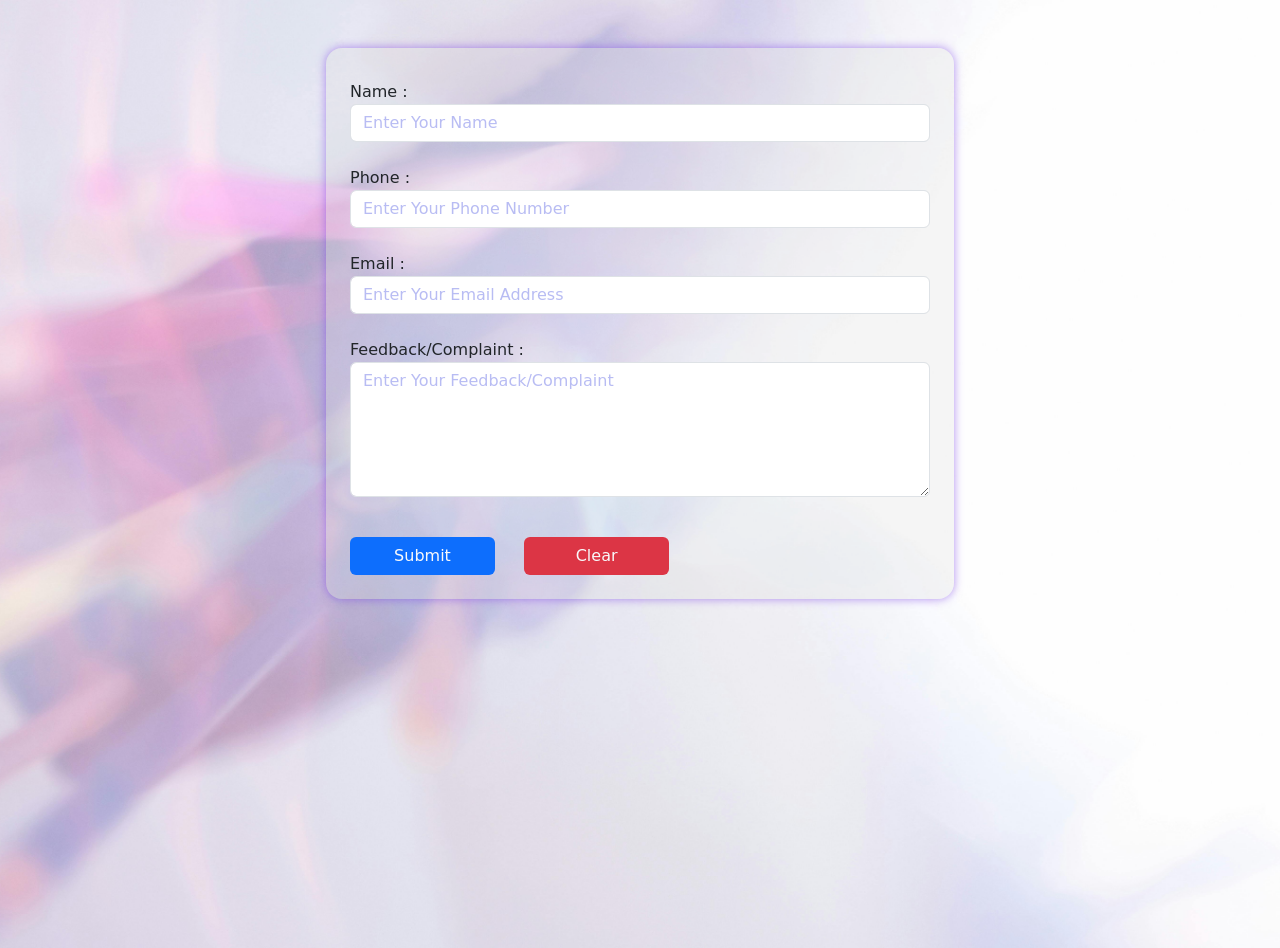
<file: feedback.html>
<!DOCTYPE html>
<html lang="en">

<head>
    <meta charset="UTF-8">
    <meta name="viewport" content="width=device-width, initial-scale=1.0">
    <title>Feedack | Kalashamala</title>
    <link href="https://cdn.jsdelivr.net/npm/bootstrap@5.3.8/dist/css/bootstrap.min.css" rel="stylesheet"
        integrity="sha384-sRIl4kxILFvY47J16cr9ZwB07vP4J8+LH7qKQnuqkuIAvNWLzeN8tE5YBujZqJLB" crossorigin="anonymous">
        <link rel="stylesheet" href="feedback.css" type="text/css">
</head>

<body>
    <div class="container-fluid">
        <form class="w-50 mx-auto mt-5 p-4 rounded-4" id="feed">
            <div class="d-flex flex-column">
                <label for="name" class="mt-2">Name : </label>
                <input type="text" id="name" class="form-control" placeholder="Enter Your Name">
                <p id="name_error" style="color: red;"></p>
            </div>
            <div class="d-flex flex-column">
                <label for="phone"  class="mt-2">Phone : </label>
                <input type="number" id="phone" class="form-control" placeholder="Enter Your Phone Number">
                <p id="phone_error" style="color: red;"></p>
            </div>
            <div class="d-flex flex-column">
                <label for="email" class="mt-2">Email : </label>
                <input type="email" id="email" class="form-control" placeholder="Enter Your Email Address">
                <p id="email_error" style="color: red;"></p>
            </div>
            <div class="d-flex flex-column">
                <label for="feedback" class="mt-2">Feedback/Complaint : </label>
                <textarea name="feedback" id="feedback" class="form-control feedback" placeholder="Enter Your Feedback/Complaint"></textarea>
                <p id="feedback_error" style="color: red;"></p>
            </div>
            <button id="submit_btn" class="btn bg-primary text-light mt-4 w-25" type="submit">Submit</button>
            <button class="btn bg-danger text-light ms-4 mt-4 w-25" type="reset">Clear</button>
        </form>
    </div>
    <script src="https://cdn.jsdelivr.net/npm/bootstrap@5.3.8/dist/js/bootstrap.bundle.min.js"
        integrity="sha384-FKyoEForCGlyvwx9Hj09JcYn3nv7wiPVlz7YYwJrWVcXK/BmnVDxM+D2scQbITxI"
        crossorigin="anonymous"></script>
        <script src="./feedback.js"></script>
</body>

</html>
</file>
<file: feedback.css>
*{
    margin: 0;
    padding: 0;
}

body{
    background-image: url("./images/bg.jpg");
    background-position: center;
    background-repeat: no-repeat;
    background-size: cover;
    height: 100vh;
}

/* INPUT NUMBER STYLE BEGIN  */

input::-webkit-outer-spin-button,
input::-webkit-inner-spin-button {
    -webkit-appearance: none;
    margin: 0;
}

/* Remove arrows in Firefox */
input[type=number] {
    -moz-appearance: textfield;
    appearance: textfield;
}

/* INPUT NUMBER STYLE END  */

/* FORM STYLE BEGIN */

form{
    background-color: rgba(221, 221, 221, 0.288) !important;
    box-shadow: 0 0 10px rgba(126, 68, 233, 0.596);
}

.feedback{
    height: 15vh;
}

input::placeholder, textarea::placeholder{
    color: rgba(78, 87, 224, 0.400) !important;
}

/* FORM INVALID EFFECT BEGIN */

.invalid{
    animation-name: invalidAnimation;
    animation-duration:  0.5s;
    animation-iteration-count: 1;
    animation-timing-function: ease-in-out;
}

@keyframes invalidAnimation{
    0% {transform: translateX(5px);}
    25% {transform: translateX(-5px);}
    50% {transform: translateX(5px);}
    75% {transform: translateX(-5px);}
    100% {transform: translateX(5px);}
    
}
/* FORM INVALID EFFECT END */

/* FORM STYLE END */
</file>
